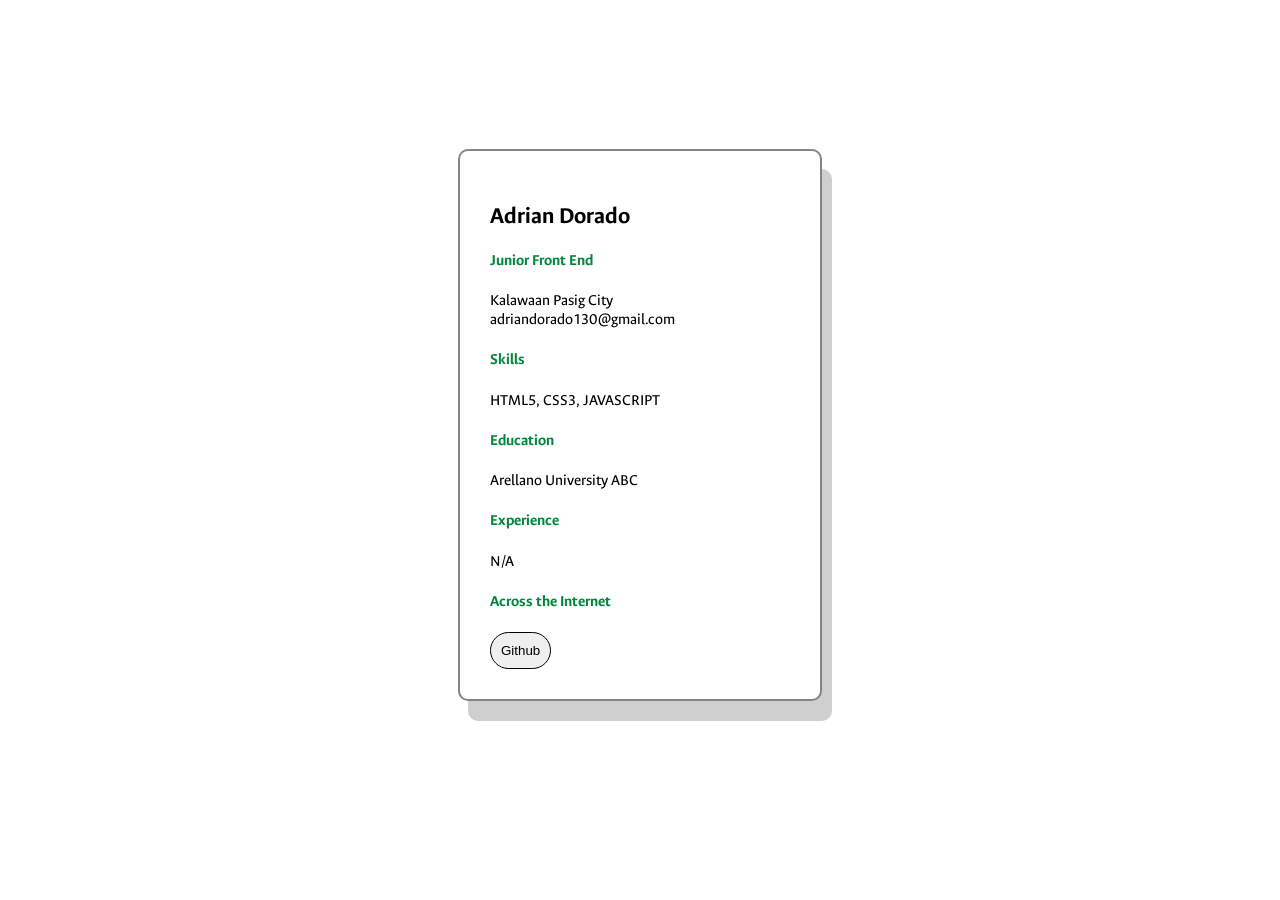
<file: Frontend-Projects/1-CVbasic-page/index.html>
<!DOCTYPE html>
<html lang="en">
<head>
    <meta charset="UTF-8">
    <meta name="viewport" content="width=device-width, initial-scale=1.0">
    <title>CV</title>
</head>
<body>
    <style>
        @import url('https://fonts.googleapis.com/css2?family=Ancizar+Sans:ital,wght@0,100..1000;1,100..1000&family=Archivo+Black&family=Inter:ital,opsz,wght@0,14..32,100..900;1,14..32,100..900&family=Roboto+Condensed:ital,wght@0,100..900;1,100..900&family=Roboto:ital,wght@0,100..900;1,100..900&display=swap');
        
        body {
            margin: 0;
            padding: 20px;
            display: flex;
            justify-content: center;
            align-items: center;
            height: 90vh;
        }

        .container {
            margin: 1;
            font-family: "Ancizar Sans", sans-serif;
            padding: 30px;
            width: 300px;
            border-radius: 10px;
            border: 2px rgba(80, 80, 80, 0.699) solid; 
            box-shadow: 10px 20px #70707056;
        }

        .container h4{
            color: rgb(2, 134, 61);
        }

        p.Details {
            width: 190px;
        }

        .container button {
            text-decoration: none;
            color: black;
            padding: 10px;
            border-radius: 20px;
            border: 1px black solid; 
            cursor: pointer;
        }

        .container button:hover {
            transform: scale(1.05);
            transition-delay: 0.2s ease-in-out;
        }


    </style>

    <div class="container">
        <h2>Adrian Dorado</h2>
        <h4>Junior Front End</h4>
        <p class="Details">Kalawaan Pasig City adriandorado130@gmail.com</p>
        <h4>Skills</h4>
        <p>HTML5, CSS3, JAVASCRIPT</p>
        <h4>Education</h4>
        <p>Arellano University ABC</p>
        <h4>Experience</h4>
        <p>N/A</p>
        <h4>Across the Internet</h4>
        <button onclick="window.location.href='https://github.com/adria296'">Github </button>
    </div>

    
    
</body>
</html>
</file>
